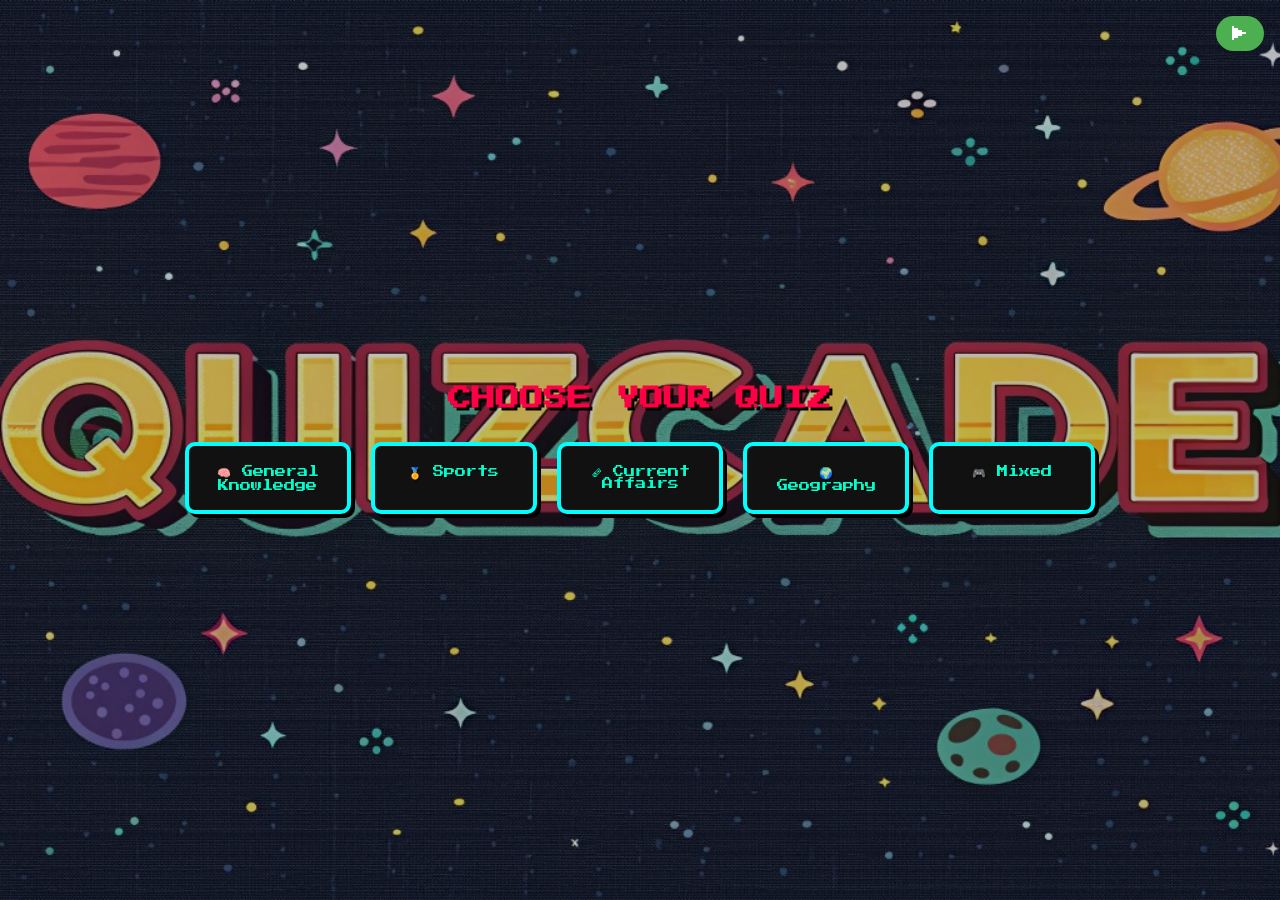
<file: index.html>
<!DOCTYPE html>
<html lang="en">
<head>
  <meta charset="UTF-8" />
  <meta name="viewport" content="width=device-width, initial-scale=1.0" />
  <title>Quizcade</title>
  <link rel="stylesheet" href="project.css" />
  <link href="https://fonts.googleapis.com/css2?family=Press+Start+2P&display=swap" rel="stylesheet">
</head>
<body>
<audio id="music" loop>
    <source src="theme1.mp3" type="audio/mpeg">
    Your browser does not support the audio element.
  </audio>

  <button id="playBtn">▶</button>

  <script>
    const music = document.getElementById("music");
    const playBtn = document.getElementById("playBtn");

    playBtn.addEventListener("click", () => {
      music.play();
      playBtn.style.display = "none"; // hide after play
    });
  </script>

  <h1 class="headline">CHOOSE YOUR QUIZ</h1>

  <div class="categories">
    <a href="gk.html" class="category">🧠 General Knowledge</a>
    <a href="sports.html" class="category">🏅 Sports</a>
    <a href="ca.html" class="category">🗞 Current Affairs</a>
    <a href="geo.html" class="category">🌍 Geography</a>
    <a href="mix.html" class="category">🎮 Mixed</a>
  </div>
</body>
</html>
</file>
<file: project.css>
* {
  margin: 0;
  padding: 0;
  box-sizing: border-box;
  font-family: 'Press Start 2P', cursive;
}

body {
  min-height: 100vh;
  width: 100%;
  background: url('ind3.jpg') no-repeat center center fixed;
  background-size: cover;
  display: flex;
  flex-direction: column;
  align-items: center;
  justify-content: center;
  backdrop-filter: brightness(0.75);
  text-align: center;
  padding: 2rem 1rem;
}

.headline {
  font-size: 1.5rem;
  color: #ff0044;
  text-shadow: 3px 3px #000;
  animation: blink 1s step-start infinite;
  margin-bottom: 2rem;
}

@keyframes blink {
  50% { opacity: 0; }
}

.categories {
  display: flex;
  flex-wrap: wrap;
  gap: 1.2rem;
  justify-content: center;
}

.category {
  background-color: #111;
  color: #00ffcc;
  border: 4px solid #00ffff;
  padding: 1.2rem;
  font-size: 0.7rem;
  text-shadow: 1px 1px #000;
  border-radius: 10px;
  transition: transform 0.2s ease-in-out;
  cursor: pointer;
  box-shadow: 4px 4px #000;
  max-width: 200px;
  flex: 1 1 140px;
  text-align: center;
}

.category:hover {
  transform: scale(1.1);
  background-color: #222;
  color: #fff600;
  border-color: #ff00cc;
}

a {
  text-decoration: none;
}

.music-player {
  height: 50px;
  background: #222;
  color: white;
  display: flex;
  align-items: center;
  justify-content: center;
}

#playBtn {
  position: fixed;
  top: 1rem;
  right: 1rem;
  font-size: 1rem;
  padding: 0.6rem 1rem;
  background-color: #4CAF50;
  color: white;
  border: none;
  border-radius: 30px;
  cursor: pointer;
  z-index: 1000;
}

/* Responsive Media Queries */
@media (max-width: 768px) {
  .headline {
    font-size: 1.1rem;
    margin-bottom: 1.5rem;
  }

  .category {
    font-size: 0.55rem;
    padding: 1rem;
  }

  #playBtn {
    font-size: 0.9rem;
    padding: 0.5rem 0.9rem;
  }
}

@media (max-width: 480px) {
  .headline {
    font-size: 1rem;
  }

  .category {
    font-size: 0.5rem;
    flex: 1 1 100%;
  }
}
</file>
